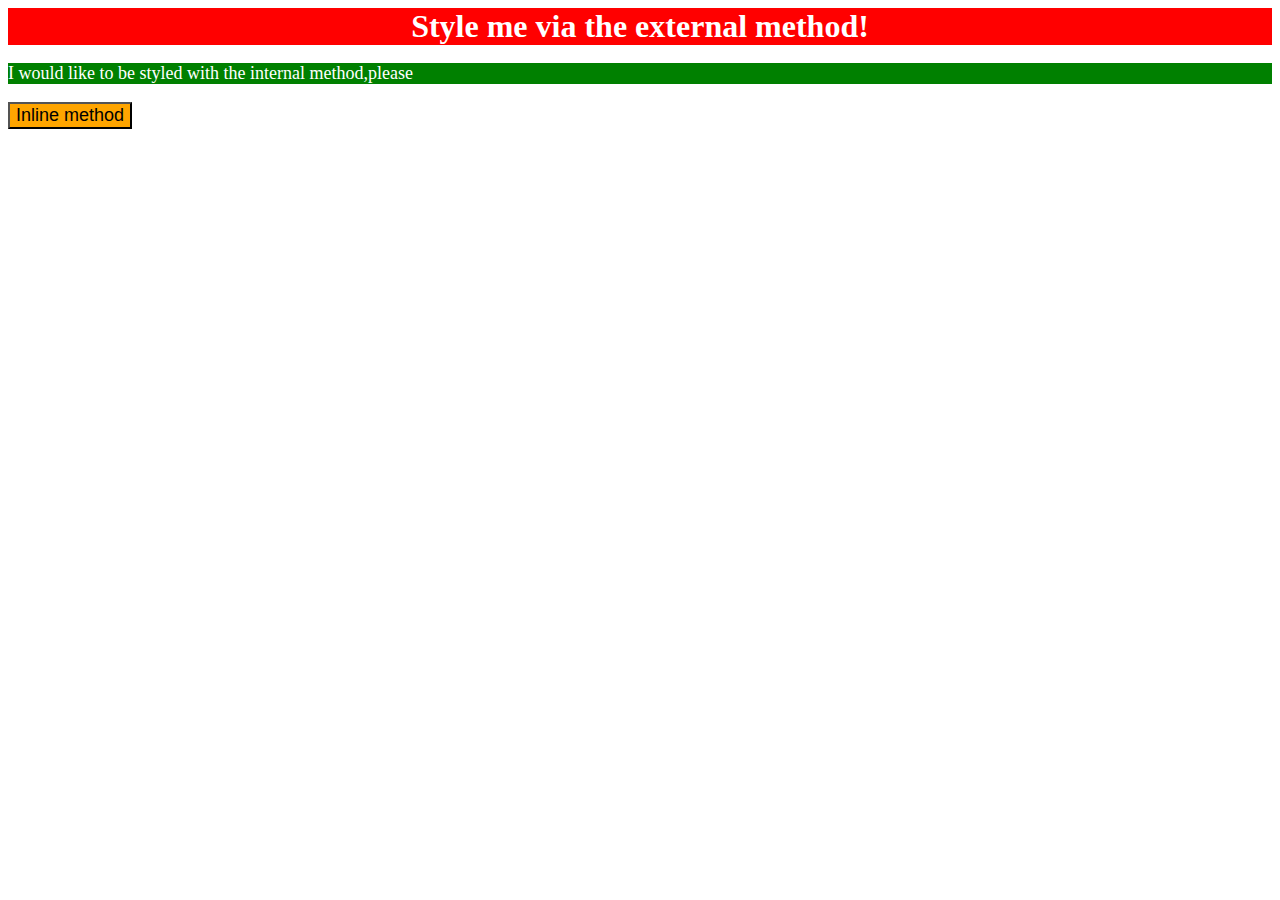
<file: 01-css-methods/index.html>
<!DOCTYPE html>
<html lang="en">
<head>
    <meta charset="UTF-8">
    <title>Practica</title>
    <link rel="stylesheet" href="styles.css">
    <style>
        p{
            background-color: green;
            color:white;
            font-size:18px
        }
        
    </style>
</head>
<body>
    <div>Style me via the external method!</div> 
    <p>I would like to be styled with the internal method,please</p>
    <button style=" background-color: orange; font-size: 18px;">Inline method</button>
</body>
</html>
</file>
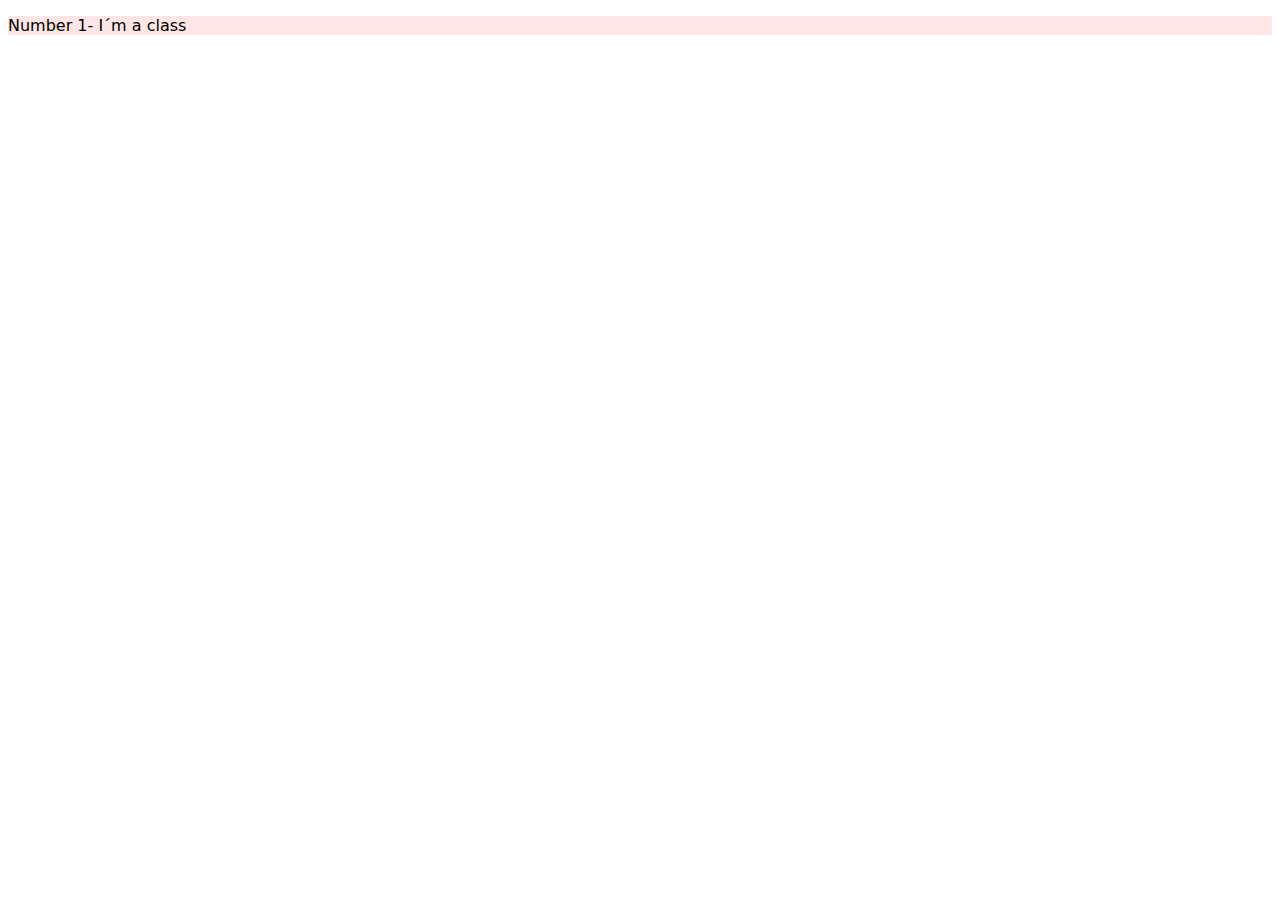
<file: 02-class-id-selectors/index.html>
<!DOCTYPE html>
<html lang="en">
<head>
    <meta charset="UTF-8">
    <title>Clases y ID</title>
    <link rel="stylesheet" href="styles.css">
</head>
<body>
    <p class="impar">Number 1- I´m a class</p>
</body>
</html>
</file>
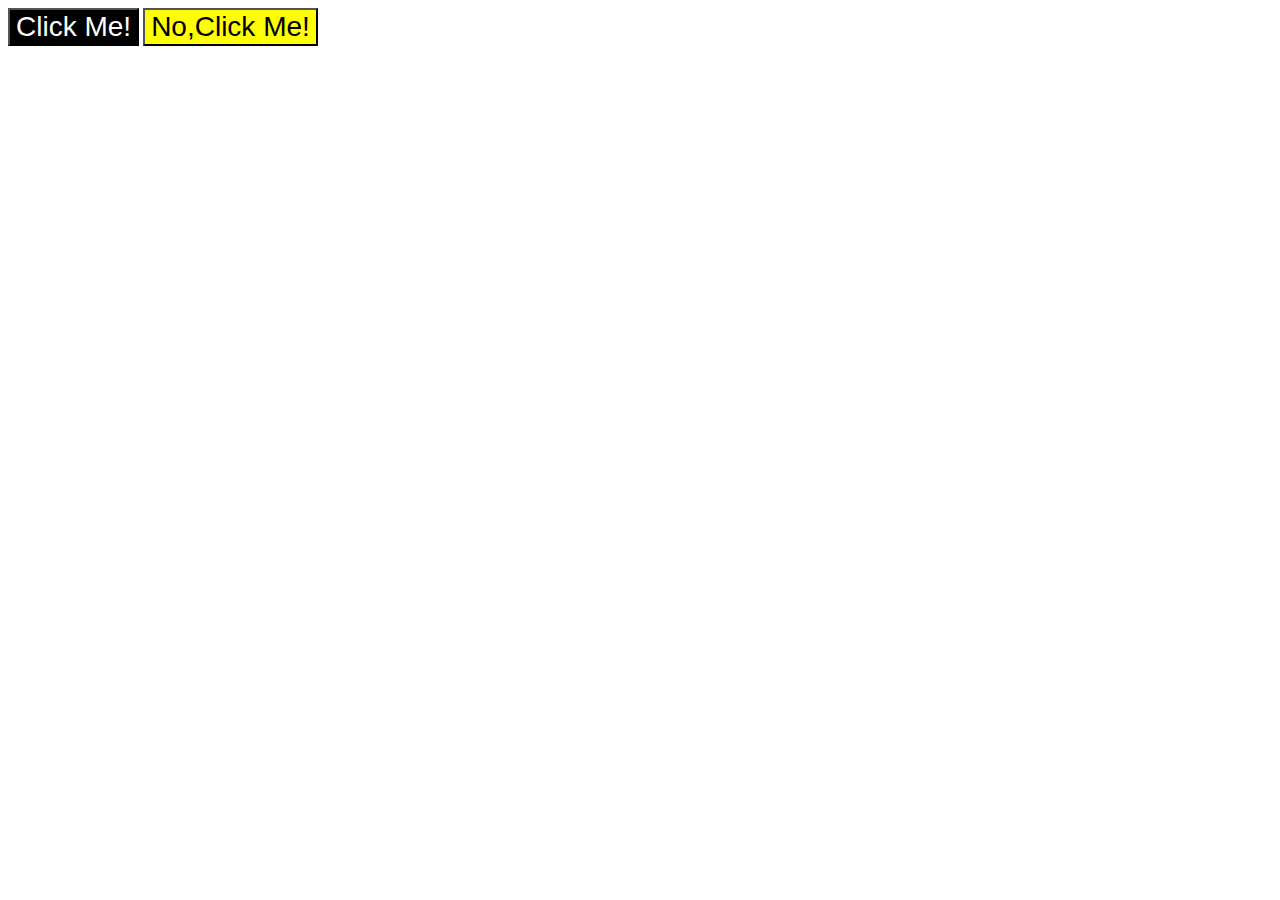
<file: 03-grouping-selectors/index.html>
<!DOCTYPE html>
<html lang="en">
<head>
    <meta charset="UTF-8">
    <title>Grouping selector</title>
    <link rel="stylesheet" href="styles.css">
</head>
<body>
    <button class="uno">Click Me!</button>
    <button class="dos">No,Click Me!</button>
</body>
</html>
</file>
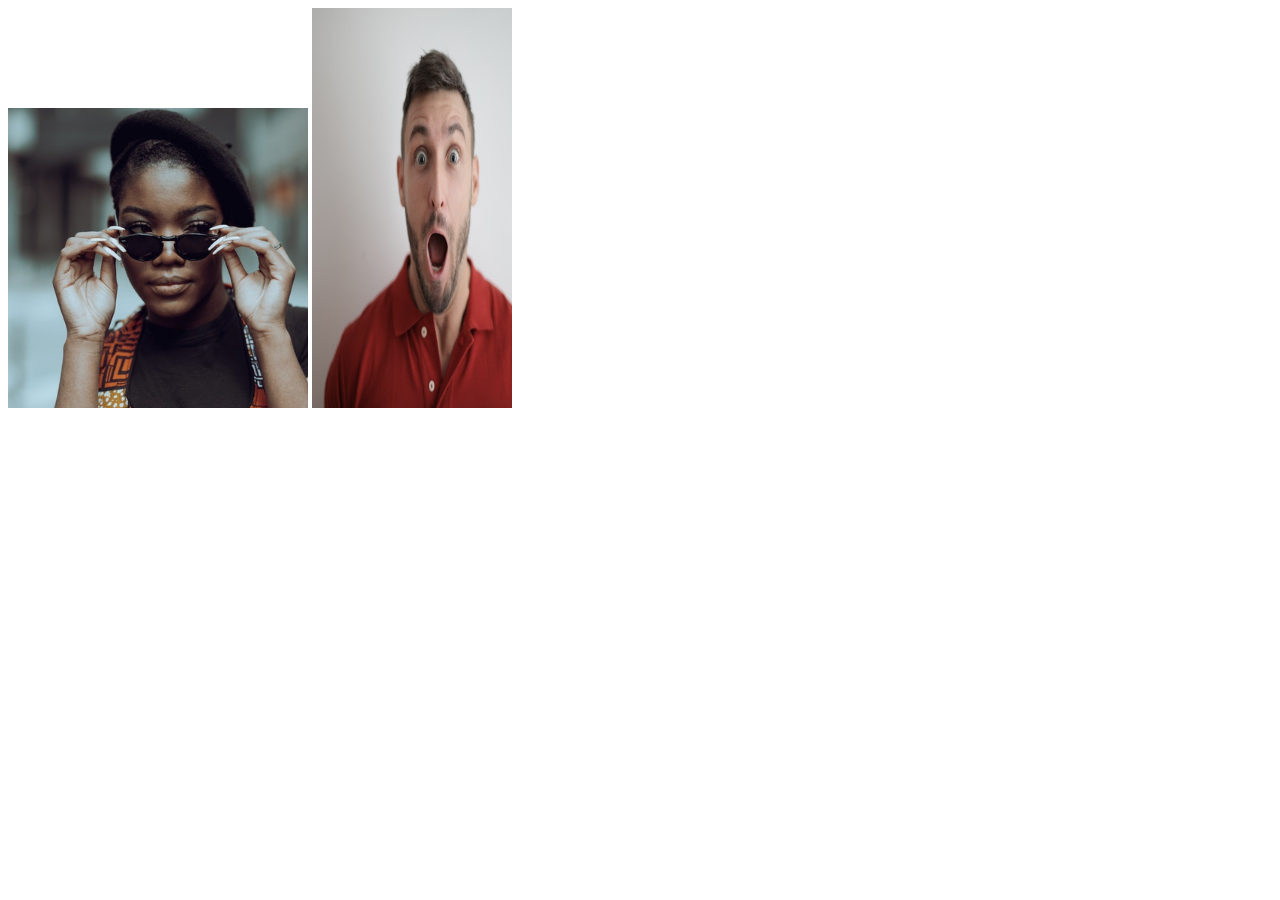
<file: 04-chaining-selectors/index.html>
<!DOCTYPE html>
<html lang="en">
<head>
    <meta charset="UTF-8">
    <title>Chaining-Selectors</title>
    <link rel="stylesheet" href="styles.css">

</head>
<body>
    <div>
        <img class="avatar proportioned"src="img/pexels-katho-mutodo-8434791.jpg" alt="Mujer bajandose los anteojos" title="Mujer bajandose los anteojos">
        <img class="avatar distorted"src="img/pexels-andrea-piacquadio-3777931.jpg" alt="Hombre sorprendido" title="Hombre sorprendido">
    </div>

</body>
</html>
</file>
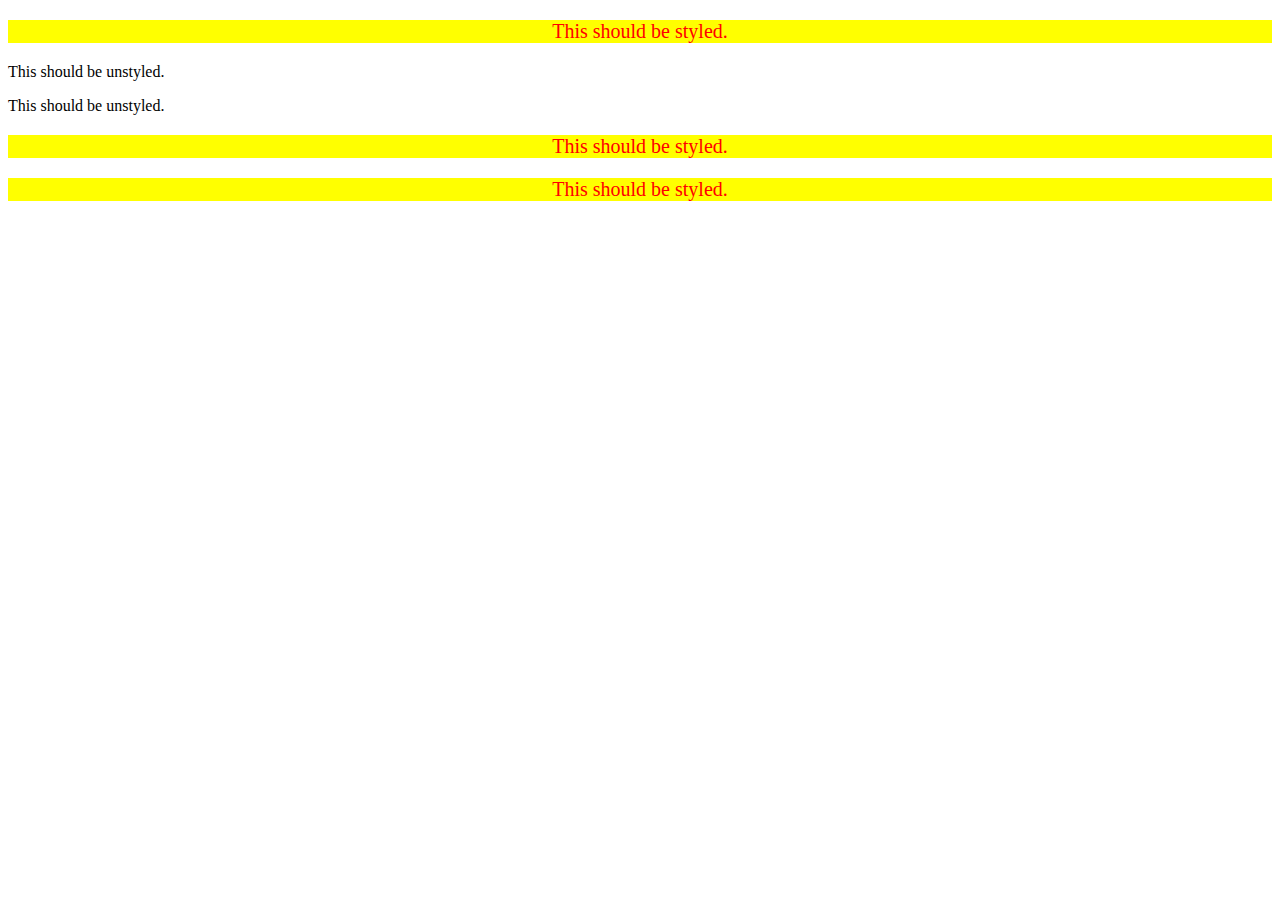
<file: 05-descendant-combinator/index.html>
<!DOCTYPE html>
<html lang="en">
  <head>
    <meta charset="UTF-8">
    <meta http-equiv="X-UA-Compatible" content="IE=edge">
    <title>Descendant Combinator</title>
    <link rel="stylesheet" href="styles.css">
  </head>
  <body>
    <div class="container">
      <p class="text">This should be styled.</p>
    </div>
    <p class="text">This should be unstyled.</p>
    <p class="text">This should be unstyled.</p>
    <div class="container">
      <p class="text">This should be styled.</p>
      <p class="text">This should be styled.</p>
    </div>
  </body>
</html>
</file>
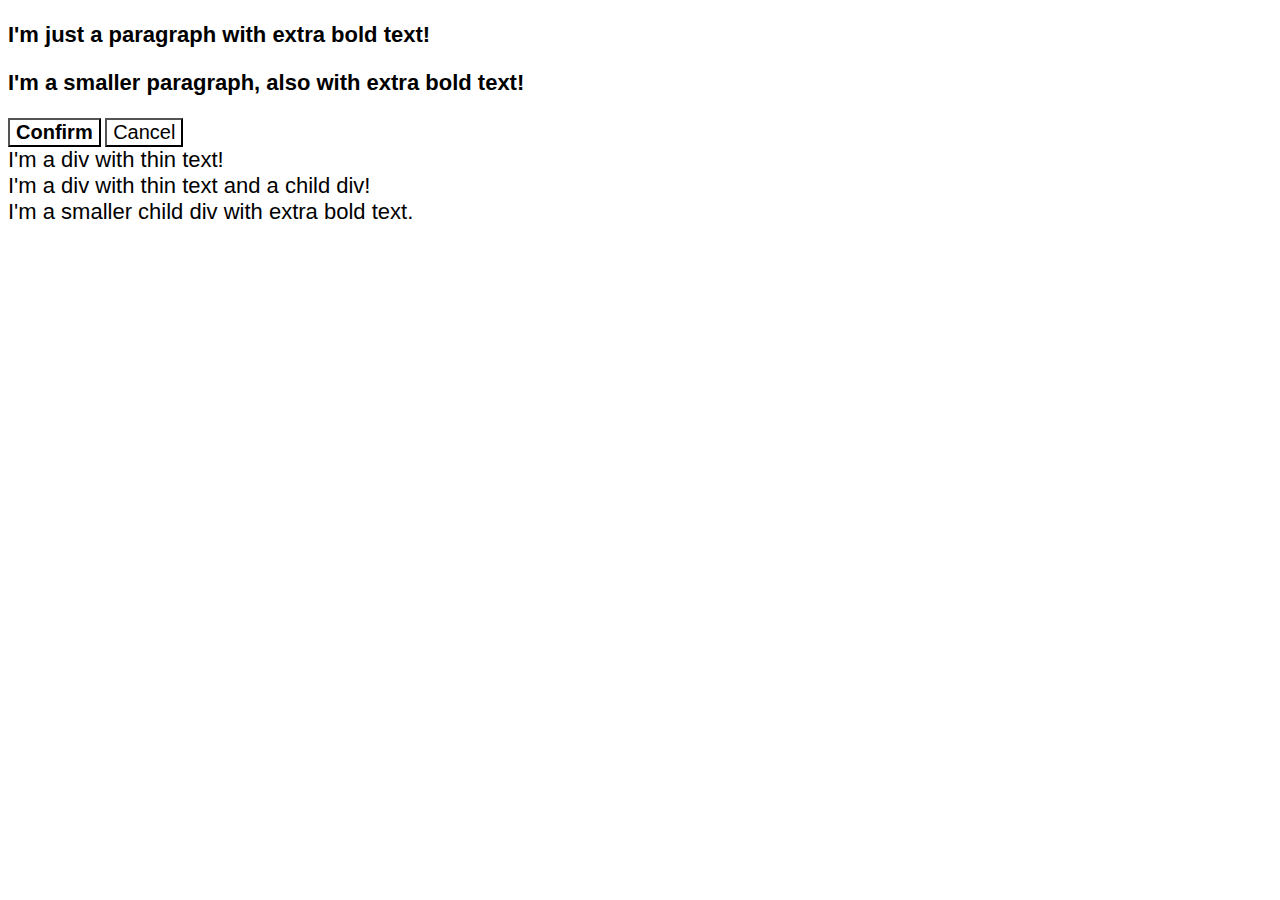
<file: CSS-Cascada/index.html>
<!DOCTYPE html>
<html lang="en">
  <head>
    <meta charset="UTF-8">
    <meta http-equiv="X-UA-Compatible" content="IE=edge">
    <meta name="viewport" content="width=device-width, initial-scale=1.0">
    <title>Fix the Cascade</title>
    <link rel="stylesheet" href="styles.css">
  </head>
  <body>
    <p class="para">I'm just a paragraph with extra bold text!</p>
    <p class="para small-para">I'm a smaller paragraph, also with extra bold text!</p>

    <button id="confirm-button" class="button confirm">Confirm</button>
    <button id="cancel-button" class="button cancel">Cancel</button>

    <div class="text">I'm a div with thin text!</div>
    <div class="text">I'm a div with thin text and a child div!
      <div class="text child">I'm a smaller child div with extra bold text.</div>
    </div>
  </body>
</html>
</file>
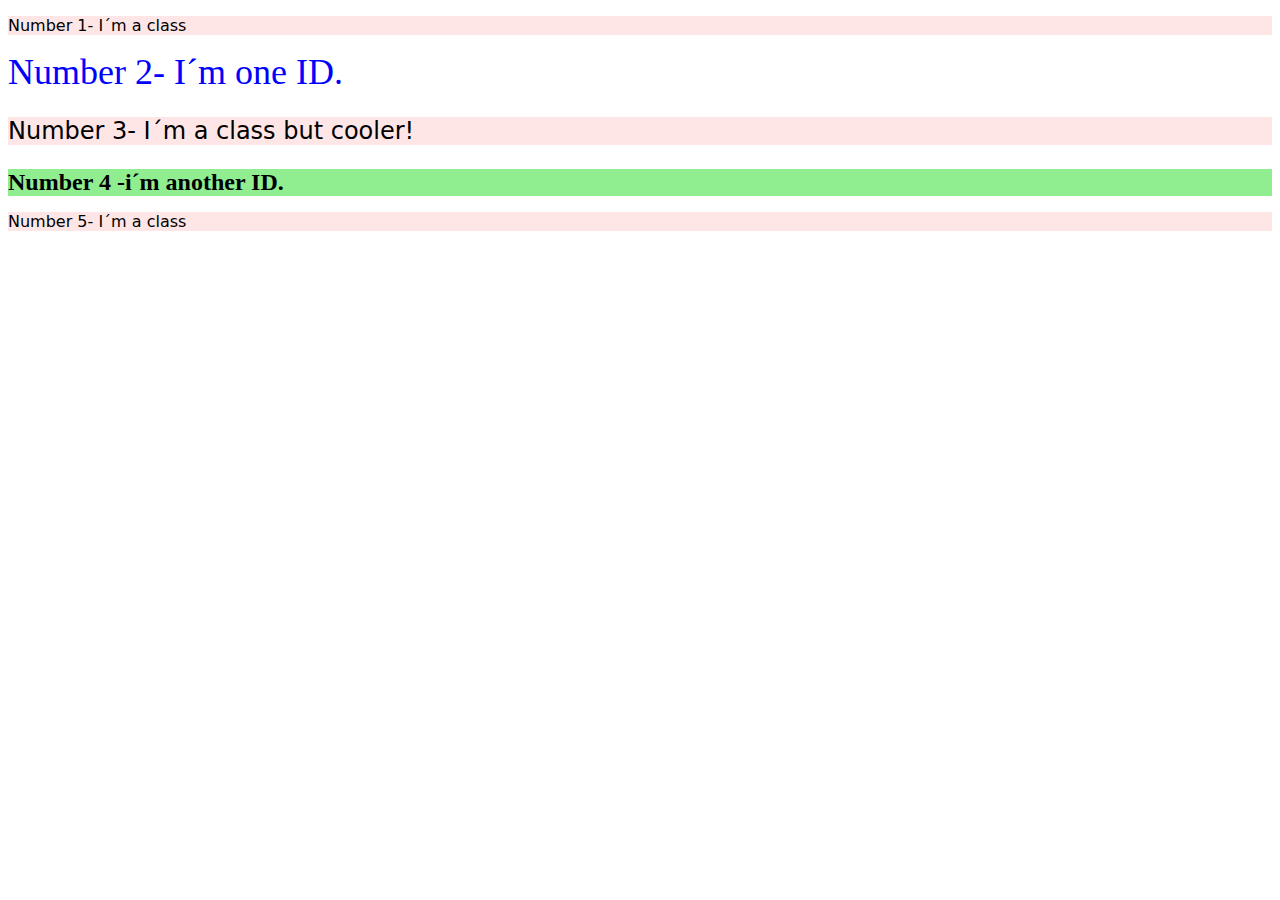
<file: CSS-Basico/02-class-id-selectors/index.html>
<!DOCTYPE html>
<html lang="en">
<head>
    <meta charset="UTF-8">
    <title>Clases y ID</title>
    <link rel="stylesheet" href="styles.css">
</head>
<body>
    <p class="impar">Number 1- I´m a class</p>
    <div id="segundo">Number 2- I´m one ID.</div>
    <p class="impar tercero">Number 3- I´m a class but cooler!</p>
    <div id="cuarto">Number 4 -i´m another ID.</div>
    <p class="impar">Number 5- I´m a class</p>
</body>
</html>
</file>
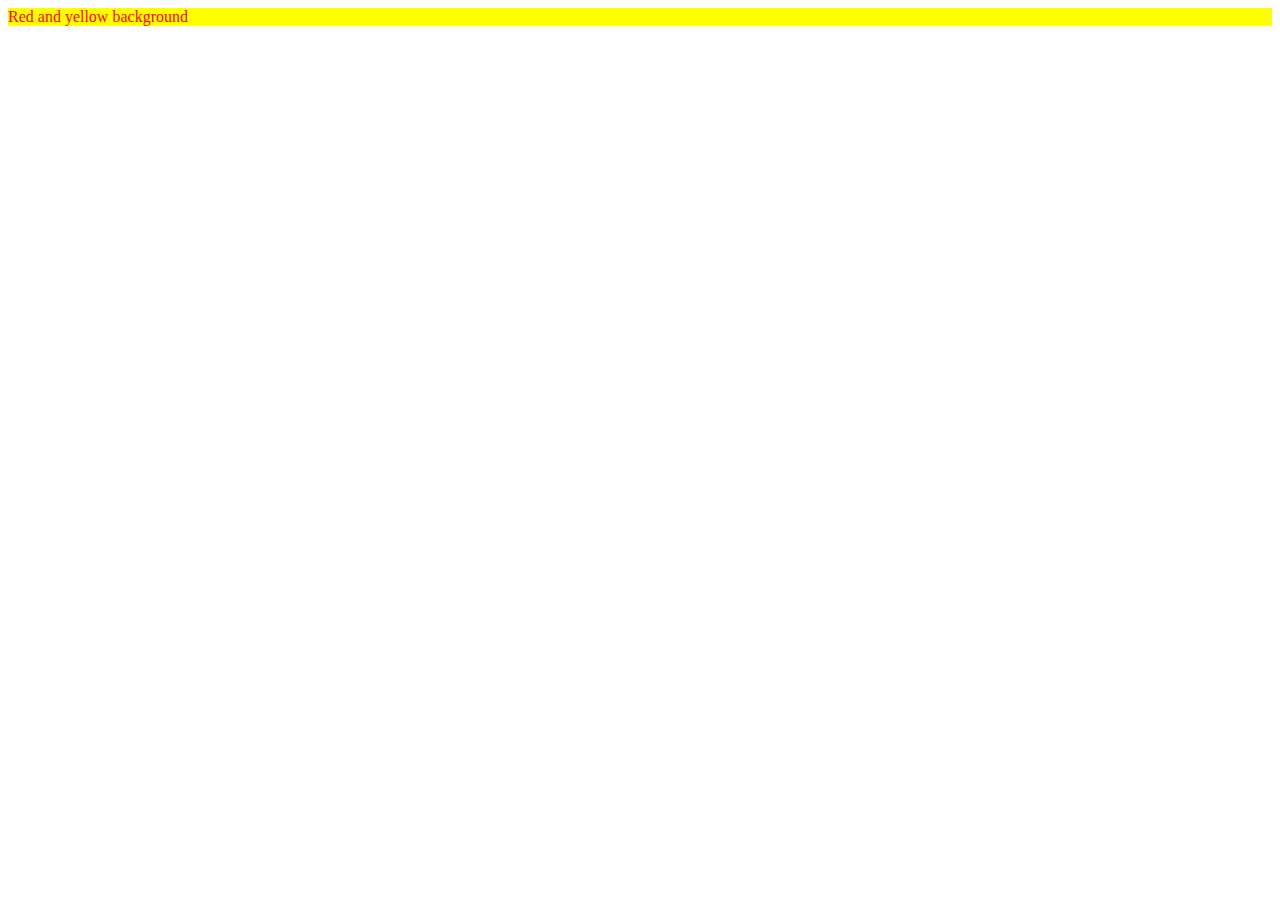
<file: CSS-Basico/05-descendant-combinator/index.html>
<!DOCTYPE html>
<html lang="en">
  <head>
    <meta charset="UTF-8">
    <title>Descendant Combinator</title>
    <link rel="stylesheet" href="styles.css">
  </head>
  <body>
        <div class="main">
            <div class="list" id="subsection">Red and yellow background</div>
        </div>
  </body>
</html>
</file>
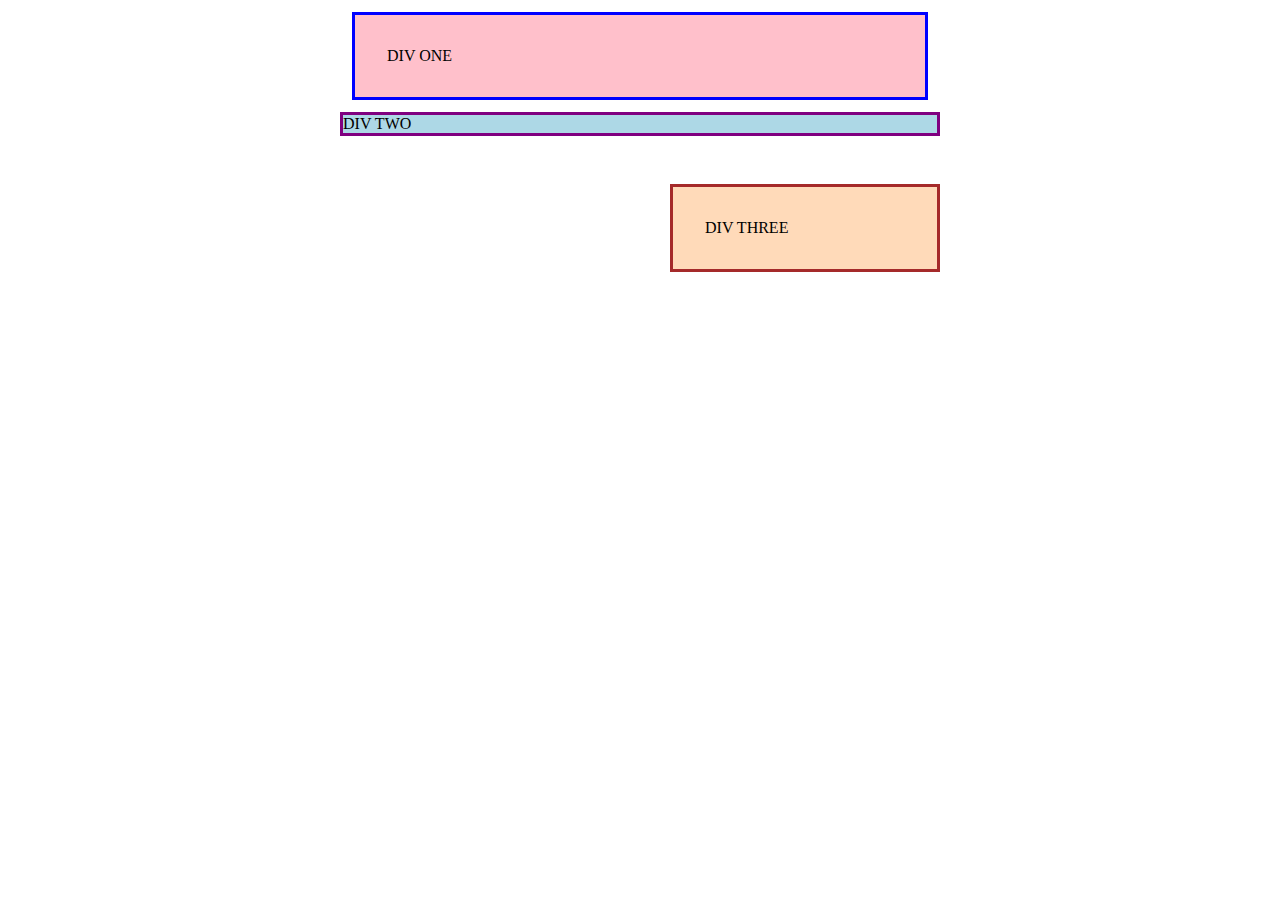
<file: CSS-Padding-Margin/Margin-Padding-1/index.html>
<!DOCTYPE html>
<html lang="en">
  <head>
    <meta charset="UTF-8">
    <meta http-equiv="X-UA-Compatible" content="IE=edge">
    <meta name="viewport" content="width=device-width, initial-scale=1.0">
    <title>Margin and Padding exercise</title>
    <link rel="stylesheet" href="style.css">
  </head>
  <body>
    <div class="one">
      DIV ONE
    </div>
    <div class="two">
      DIV TWO
    </div>
    <div class="three">
      DIV THREE
    </div>
  </body>
</html>
</file>
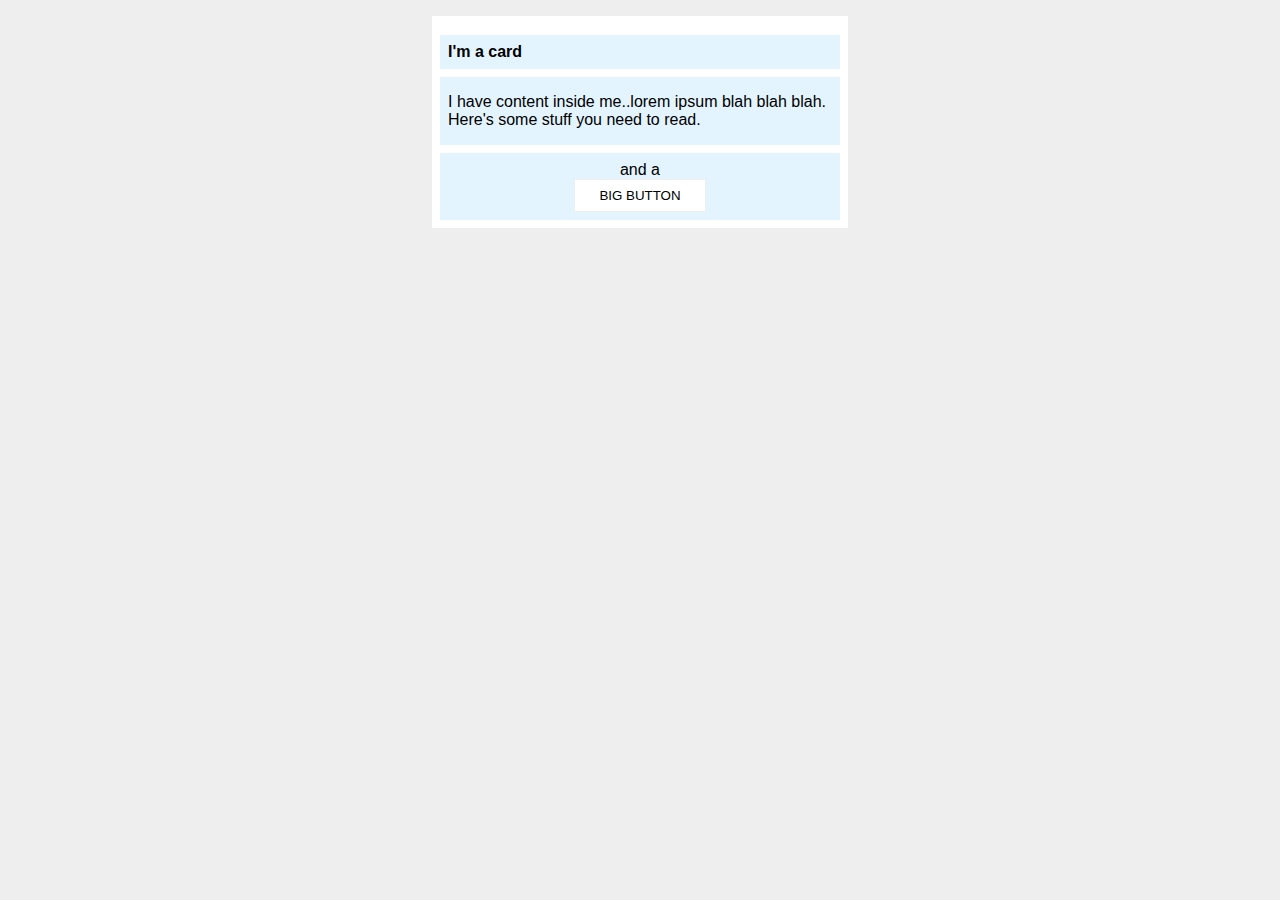
<file: CSS-Padding-Margin/Padding-Margin-2/index.html>
<!DOCTYPE html>
<html lang="en">
  <head>
    <meta charset="UTF-8">
    <meta http-equiv="X-UA-Compatible" content="IE=edge">
    <meta name="viewport" content="width=device-width, initial-scale=1.0">
    <title>Margin and Padding exercise 2</title>
    <link rel="stylesheet" href="style.css">
  </head>
  <body>
    <div class="card">
      <h1 class="title">I'm a card</h1>
      <div class="content">I have content inside me..lorem ipsum blah blah blah. Here's some stuff you need to read.</div>
      <div class="button-container">and a <button>BIG BUTTON</button></div>
    </div>
  </body>
</html>
</file>
<file: 01-css-methods/styles.css>
div{
    background-color: red;
    color:white;
    font-size: 32px;
    font-weight: bold;
    text-align: center;
}
</file>
<file: 02-class-id-selectors/styles.css>
.impar{
    background-color: #ffe6e6;
    font-family: Verdana, "DejaVu Sans", sans-serif;
}
#segundo{
    color:blue;
    font-size: 36px;
}

.impar.tercero{
    font-size: 24px;
}
#cuarto{
    background-color: #90ee90;
    font-size: 24px;
    font-weight: bold;
}
</file>
<file: 03-grouping-selectors/styles.css>
.uno{
    background-color: black;
    color:white
}
.dos{
    background-color: yellow;
}
.uno,
.dos{
    font-size:28px;
    font-family: Helvetica,"Times New Roman", sans-serif;

}
</file>
<file: 04-chaining-selectors/styles.css>
.avatar.proportioned{
    width: 300px;
    height: auto;
}
.avatar.distorted{
    width: 200px;
    height: 400px;
}
</file>
<file: 05-descendant-combinator/styles.css>
.container .text{
    background-color: yellow;
    color:red;
    font-size: 20px;
    text-align: center;
}
</file>
<file: CSS-Cascada/styles.css>
body {
  font-family: Arial, Helvetica, sans-serif;
}

.para,
.small-para {
  color: hsl(0, 0%, 0%);
  font-weight: 800;
}

.small-para {
  font-size: 14px;
  font-weight: 800;
}

.para {
  font-size: 22px;
}

.confirm {
  background: green;
  color: white;
  font-weight: bold;
} 

.button {
  background-color: rgb(255, 255, 255);
  color: rgb(0, 0, 0);
  font-size: 20px;
}

.child {
  color: rgb(0, 0, 0);
  font-weight: 800;
  font-size: 14px;
}

div.text {
  color: rgb(0, 0, 0);
  font-size: 22px;
  font-weight: 100;
}
</file>
<file: CSS-Basico/02-class-id-selectors/styles.css>
.impar{
    background-color: #ffe6e6;
    font-family: Verdana, "DejaVu Sans", sans-serif;
}
#segundo{
    color:blue;
    font-size: 36px;
}

.impar.tercero{
    font-size: 24px;
}
#cuarto{
    background-color: #90ee90;
    font-size: 24px;
    font-weight: bold;
}
</file>
<file: CSS-Basico/05-descendant-combinator/styles.css>
#subsection{
    color:blue
}
.main #subsection{
    color:red;
    background-color: yellow;
}
</file>
<file: CSS-Padding-Margin/Margin-Padding-1/style.css>
body {
  max-width: 600px;
  margin: 0 auto;
}

.one {
  background: pink;
  border: 3px solid blue;
  padding: 32px;
  margin: 12px;
}

.two {
  background: lightblue;
  border: 3px solid purple;
  margin-bottom: 48px;
}

.three {
  background: peachpuff;
  border: 3px solid brown;
  width: 200px;
  padding: 32px;
  margin-left: auto;
}
</file>
<file: CSS-Padding-Margin/Padding-Margin-2/style.css>
body {
  background: #eee;
  font-family: sans-serif;
}

.card {
  width: 400px;
  background: #fff;
  margin: 16px auto;
  padding: 8px;
}

.title {
  background: #e3f4ff;
  font-size: 16px;
  padding:8px;
  margin-bottom: 8px;
}

.content {
  background: #e3f4ff;
  padding: 16px 8px ;
  margin-bottom: 8px;
}

.button-container {
  background: #e3f4ff;
  margin:auto;
  padding: 8px;
  text-align: center;
}

button {
  background: white;
  border: 1px solid #eee;
  display: block;
  margin: 0 auto;
  padding: 8px 24px ;
}
</file>
